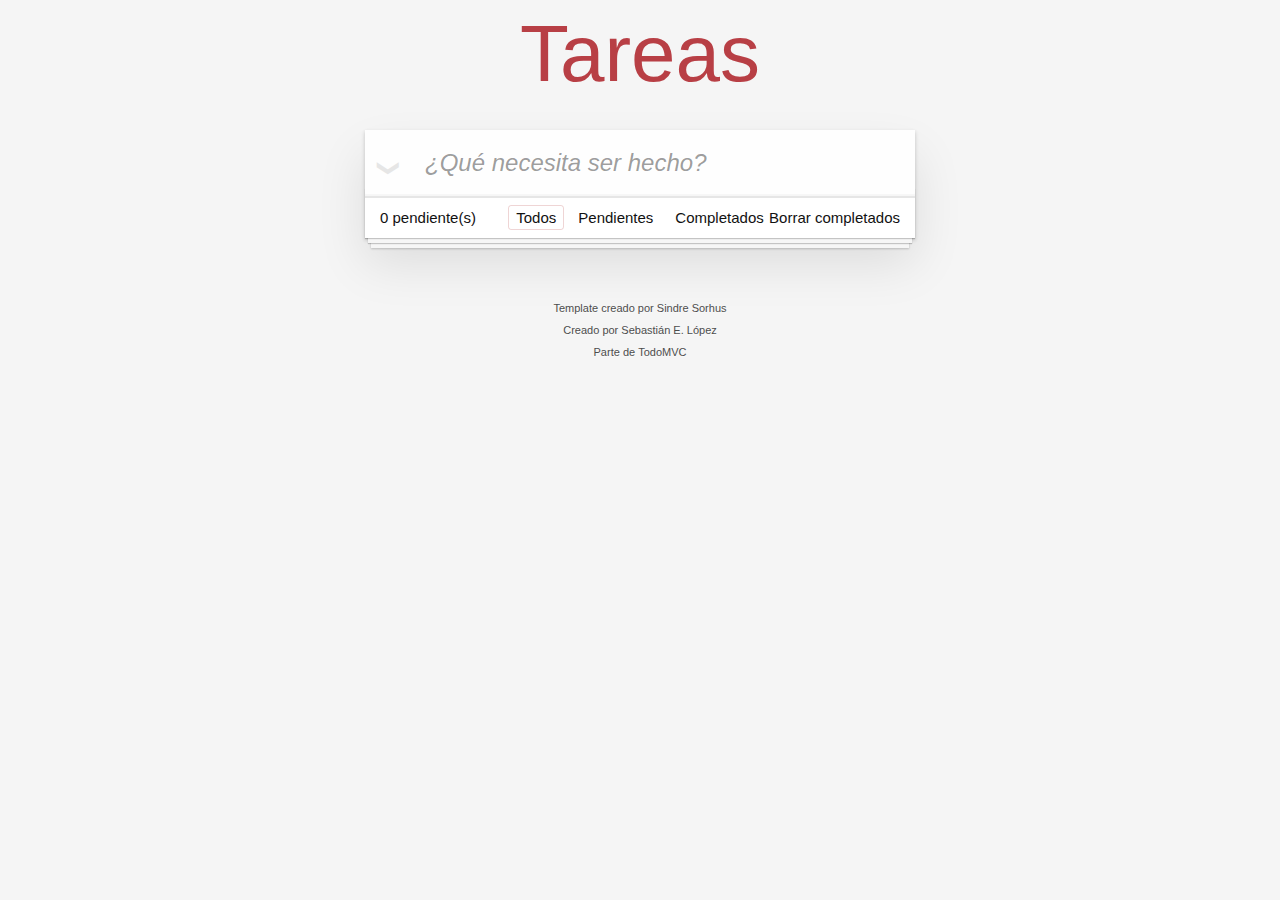
<file: docs/index.html>
<!doctype html><html lang="en"><head><meta charset="utf-8"><meta name="viewport" content="width=device-width,initial-scale=1"><title>Template • TodoMVC</title><link href="main.f9130a7f4e7ec5efe334.css" rel="stylesheet"></head><body><section class="todoapp"><header class="header"><h1>Tareas</h1><input class="new-todo" placeholder="¿Qué necesita ser hecho?" autofocus></header><section class="main"><input id="toggle-all" class="toggle-all" type="checkbox"> <label for="toggle-all">Marcar como completados</label><ul class="todo-list"></ul></section><footer class="footer"><span class="todo-count"><strong>0</strong> pendiente(s)</span><ul class="filters"><li><a class="selected filtro" href="#/">Todos</a></li><li><a class="filtro" href="#/active">Pendientes</a></li><li><a class="filtro" href="#/completed">Completados</a></li></ul><button class="clear-completed">Borrar completados</button></footer></section><footer class="info"><p>Template creado por <a href="http://sindresorhus.com">Sindre Sorhus</a></p><p>Creado por <a href="https://github.com/sebastianelopez">Sebastián E. López</a></p><p>Parte de <a href="http://todomvc.com">TodoMVC</a></p></footer><script src="main.7e9879673aeff6a8a6b5.js"></script></body></html>
</file>
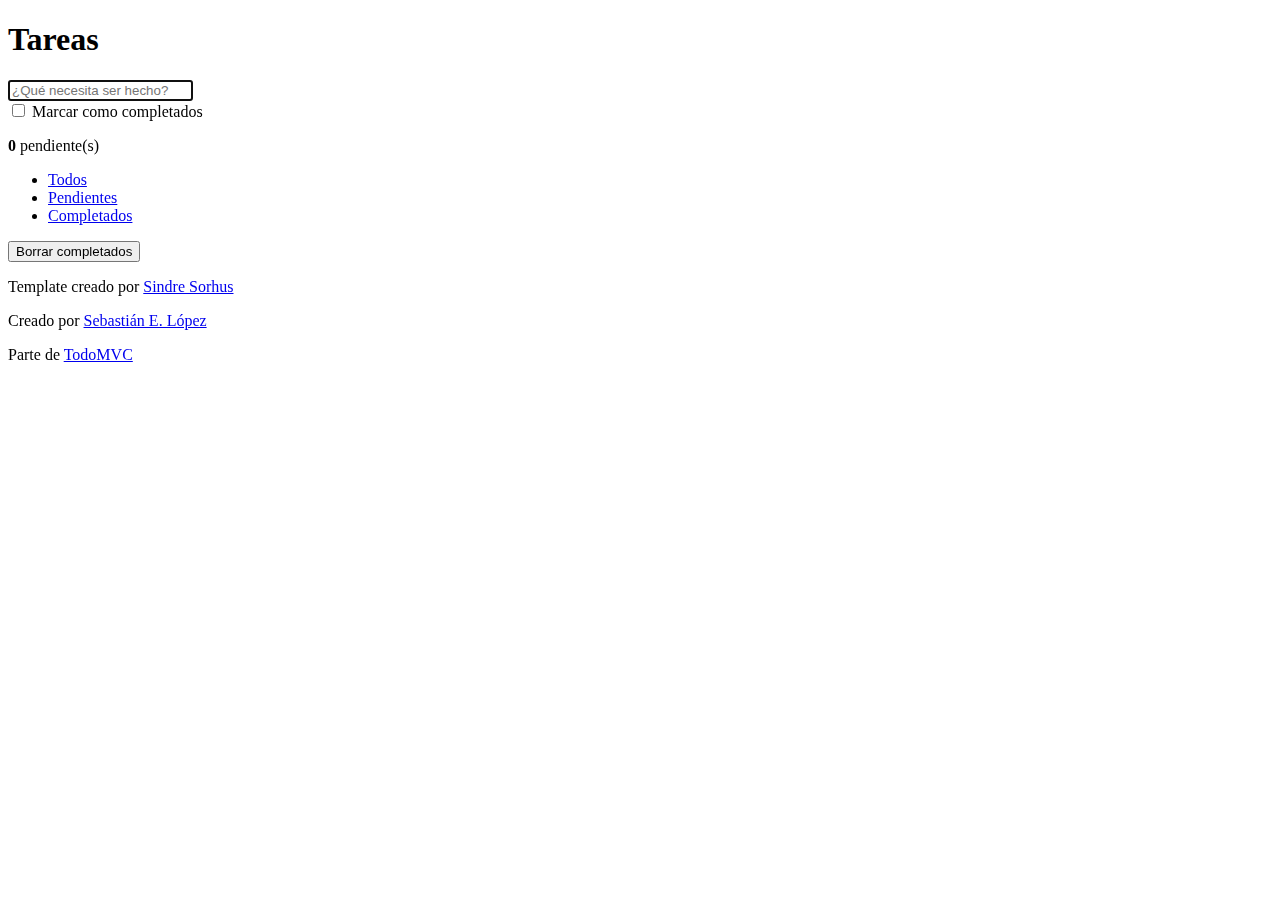
<file: src/index.html>
<!doctype html>
<html lang="en">
	<head>
		<meta charset="utf-8">
		<meta name="viewport" content="width=device-width, initial-scale=1">
		<title>Template • TodoMVC</title>
	</head>
	<body>
		<section class="todoapp">
			<header class="header">
				<h1>Tareas</h1>
				<input class="new-todo" placeholder="¿Qué necesita ser hecho?" autofocus>
			</header>
			<!-- This section should be hidden by default and shown when there are todos -->
			<section class="main">
				<input id="toggle-all" class="toggle-all" type="checkbox">
				<label for="toggle-all">Marcar como completados</label>
				<ul class="todo-list">
					<!-- These are here just to show the structure of the list items -->
					<!-- List items should get the class `editing` when editing and `completed` when marked as completed -->
					<!-- <li class="completed" data-id="abc">
						<div class="view">
							<input class="toggle" type="checkbox" checked>
							<label>Probar JavaScript</label>
							<button class="destroy"></button>
						</div>
						<input class="edit" value="Create a TodoMVC template">
					</li> -->
					<!-- <li>
						<div class="view">
							<input class="toggle" type="checkbox">
							<label>Comprar un unicornio</label>
							<button class="destroy"></button>
						</div>
						<input class="edit" value="Rule the web">
					</li> -->
				</ul>
			</section>
			<!-- This footer should hidden by default and shown when there are todos -->
			<footer class="footer">
				<!-- This should be `0 items left` by default -->
				<span class="todo-count"><strong>0</strong> pendiente(s)</span>
				<!-- Remove this if you don't implement routing -->
				<ul class="filters">
					<li>
						<a class="selected filtro" href="#/">Todos</a>
					</li>
					<li>
						<a class="filtro" href="#/active">Pendientes</a>
					</li>
					<li>
						<a class="filtro" href="#/completed">Completados</a>
					</li>
				</ul>
				<!-- Hidden if no completed items are left ↓ -->
				<button class="clear-completed">Borrar completados</button>
			</footer>
		</section>
		<footer class="info">

			<p>Template creado por <a href="http://sindresorhus.com">Sindre Sorhus</a></p>
			<!-- Change this out with your name and url ↓ -->
			<p>Creado por <a href="https://github.com/sebastianelopez">Sebastián E. López</a></p>
			<p>Parte de <a href="http://todomvc.com">TodoMVC</a></p>
		</footer>
        
        
	</body>
</html>
</file>
<file: docs/main.f9130a7f4e7ec5efe334.css>
body,button,html{margin:0;padding:0}button{border:0;background:none;font-size:100%;vertical-align:baseline;font-family:inherit;font-weight:inherit;color:inherit;-webkit-appearance:none;appearance:none;-webkit-font-smoothing:antialiased}body,button{-moz-osx-font-smoothing:grayscale}body{font:14px Helvetica Neue,Helvetica,Arial,sans-serif;line-height:1.4em;background:#f5f5f5;color:#111;min-width:230px;max-width:550px;margin:0 auto;-webkit-font-smoothing:antialiased;font-weight:300}:focus{outline:0}.hidden{display:none}.todoapp{background:#fff;margin:130px 0 40px;position:relative;box-shadow:0 2px 4px 0 rgba(0,0,0,.2),0 25px 50px 0 rgba(0,0,0,.1)}.todoapp input::-webkit-input-placeholder{font-style:italic;font-weight:300;color:rgba(0,0,0,.4)}.todoapp input::-moz-placeholder{font-style:italic;font-weight:300;color:rgba(0,0,0,.4)}.todoapp input::input-placeholder{font-style:italic;font-weight:300;color:rgba(0,0,0,.4)}.todoapp h1{position:absolute;top:-140px;width:100%;font-size:80px;font-weight:200;text-align:center;color:#b83f45;-webkit-text-rendering:optimizeLegibility;-moz-text-rendering:optimizeLegibility;text-rendering:optimizeLegibility}.edit,.new-todo{position:relative;margin:0;width:100%;font-size:24px;font-family:inherit;font-weight:inherit;line-height:1.4em;color:inherit;padding:6px;border:1px solid #999;box-shadow:inset 0 -1px 5px 0 rgba(0,0,0,.2);box-sizing:border-box;-webkit-font-smoothing:antialiased;-moz-osx-font-smoothing:grayscale}.new-todo{padding:16px 16px 16px 60px;border:none;background:rgba(0,0,0,.003);box-shadow:inset 0 -2px 1px rgba(0,0,0,.03)}.main{position:relative;z-index:2;border-top:1px solid #e6e6e6}.toggle-all{width:1px;height:1px;border:none;opacity:0;position:absolute;right:100%;bottom:100%}.toggle-all+label{width:60px;height:34px;font-size:0;position:absolute;top:-52px;left:-13px;-webkit-transform:rotate(90deg);transform:rotate(90deg)}.toggle-all+label:before{content:"❯";font-size:22px;color:#e6e6e6;padding:10px 27px}.toggle-all:checked+label:before{color:#737373}.todo-list{margin:0;padding:0;list-style:none}.todo-list li{position:relative;font-size:24px;border-bottom:1px solid #ededed}.todo-list li:last-child{border-bottom:none}.todo-list li.editing{border-bottom:none;padding:0}.todo-list li.editing .edit{display:block;width:calc(100% - 43px);padding:12px 16px;margin:0 0 0 43px}.todo-list li.editing .view{display:none}.todo-list li .toggle{text-align:center;width:40px;height:auto;position:absolute;top:0;bottom:0;margin:auto 0;border:none;-webkit-appearance:none;appearance:none;opacity:0}.todo-list li .toggle+label{background-image:url("data:image/svg+xml;utf8,%3Csvg%20xmlns%3D%22http%3A//www.w3.org/2000/svg%22%20width%3D%2240%22%20height%3D%2240%22%20viewBox%3D%22-10%20-18%20100%20135%22%3E%3Ccircle%20cx%3D%2250%22%20cy%3D%2250%22%20r%3D%2250%22%20fill%3D%22none%22%20stroke%3D%22%23ededed%22%20stroke-width%3D%223%22/%3E%3C/svg%3E");background-repeat:no-repeat;background-position:0}.todo-list li .toggle:checked+label{background-image:url("data:image/svg+xml;utf8,%3Csvg%20xmlns%3D%22http%3A//www.w3.org/2000/svg%22%20width%3D%2240%22%20height%3D%2240%22%20viewBox%3D%22-10%20-18%20100%20135%22%3E%3Ccircle%20cx%3D%2250%22%20cy%3D%2250%22%20r%3D%2250%22%20fill%3D%22none%22%20stroke%3D%22%23bddad5%22%20stroke-width%3D%223%22/%3E%3Cpath%20fill%3D%22%235dc2af%22%20d%3D%22M72%2025L42%2071%2027%2056l-4%204%2020%2020%2034-52z%22/%3E%3C/svg%3E")}.todo-list li label{word-break:break-all;padding:15px 15px 15px 60px;display:block;line-height:1.2;transition:color .4s;font-weight:400;color:#4d4d4d}.todo-list li.completed label{color:#cdcdcd;text-decoration:line-through}.todo-list li .destroy{display:none;position:absolute;top:0;right:10px;bottom:0;width:40px;height:40px;font-size:30px;color:#cc9a9a;margin:auto 0 11px;transition:color .2s ease-out}.todo-list li .destroy:hover{color:#af5b5e}.todo-list li .destroy:after{content:"×"}.todo-list li:hover .destroy{display:block}.todo-list li .edit{display:none}.todo-list li.editing:last-child{margin-bottom:-1px}.footer{padding:10px 15px;height:20px;text-align:center;font-size:15px;border-top:1px solid #e6e6e6}.footer:before{content:"";position:absolute;right:0;bottom:0;left:0;height:50px;overflow:hidden;box-shadow:0 1px 1px rgba(0,0,0,.2),0 8px 0 -3px #f6f6f6,0 9px 1px -3px rgba(0,0,0,.2),0 16px 0 -6px #f6f6f6,0 17px 2px -6px rgba(0,0,0,.2)}.todo-count{float:left;text-align:left}.todo-count strong{font-weight:300}.filters{margin:0;padding:0;list-style:none;position:absolute;right:0;left:0}.filters li{display:inline}.filters li a{color:inherit;margin:3px;padding:3px 7px;text-decoration:none;border:1px solid transparent;border-radius:3px}.filters li a:hover{border-color:rgba(175,47,47,.1)}.filters li a.selected{border-color:rgba(175,47,47,.2)}.clear-completed,html .clear-completed:active{float:right;position:relative;line-height:20px;text-decoration:none;cursor:pointer}.clear-completed:hover{text-decoration:underline}.info{margin:65px auto 0;color:#4d4d4d;font-size:11px;text-shadow:0 1px 0 hsla(0,0%,100%,.5);text-align:center}.info p{line-height:1}.info a{color:inherit;text-decoration:none;font-weight:400}.info a:hover{text-decoration:underline}@media screen and (-webkit-min-device-pixel-ratio:0){.todo-list li .toggle,.toggle-all{background:none}.todo-list li .toggle{height:40px}}@media (max-width:430px){.footer{height:50px}.filters{bottom:10px}}hr{margin:20px 0;border:0;border-top:1px dashed #c5c5c5;border-bottom:1px dashed #f7f7f7}.learn a{font-weight:400;text-decoration:none;color:#b83f45}.learn a:hover{text-decoration:underline;color:#787e7e}.learn h3,.learn h4,.learn h5{margin:10px 0;font-weight:500;line-height:1.2;color:#000}.learn h3{font-size:24px}.learn h4{font-size:18px}.learn h5{margin-bottom:0;font-size:14px}.learn ul{padding:0;margin:0 0 30px 25px}.learn li{line-height:20px}.learn p{font-size:15px;font-weight:300;line-height:1.3;margin-top:0;margin-bottom:0}#issue-count{display:none}.quote{border:none;margin:20px 0 60px}.quote p{font-style:italic}.quote p:before{content:"“";top:-20px;left:3px}.quote p:after,.quote p:before{font-size:50px;opacity:.15;position:absolute}.quote p:after{content:"”";bottom:-42px;right:3px}.quote footer{position:absolute;bottom:-40px;right:0}.quote footer img{border-radius:3px}.quote footer a{margin-left:5px;vertical-align:middle}.speech-bubble{position:relative;padding:10px;background:rgba(0,0,0,.04);border-radius:5px}.speech-bubble:after{content:"";position:absolute;top:100%;right:30px;border:13px solid transparent;border-top-color:rgba(0,0,0,.04)}.learn-bar>.learn{position:absolute;width:272px;top:8px;left:-300px;padding:10px;border-radius:5px;background-color:hsla(0,0%,100%,.6);transition-property:left;transition-duration:.5s}@media (min-width:899px){.learn-bar{width:auto;padding-left:300px}.learn-bar>.learn{left:8px}}
</file>
